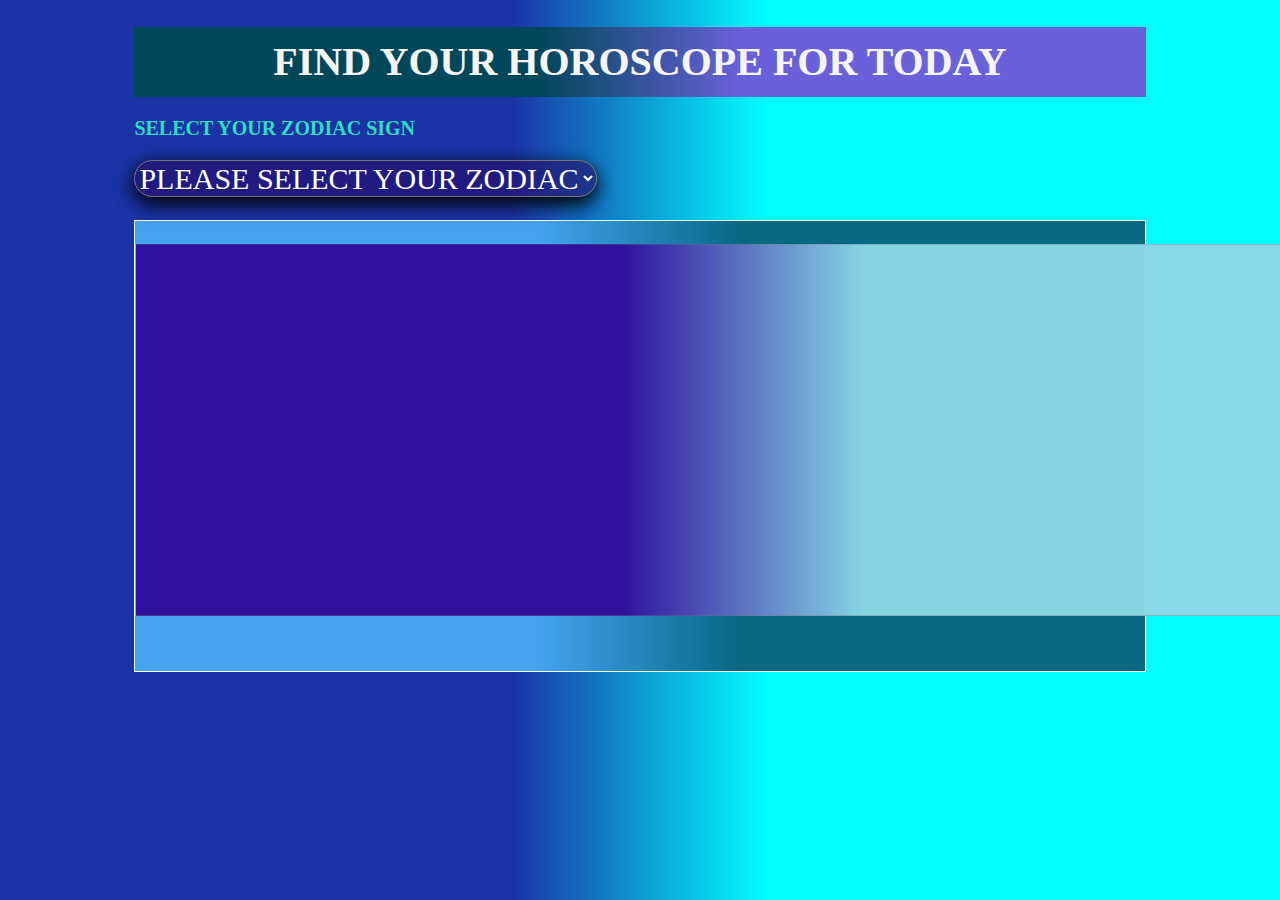
<file: horoscope.html>
<!DOCTYPE html>
<html lang="en">
<head>
    <meta charset="UTF-8">
    <meta http-equiv="X-UA-Compatible" content="IE=edge">
    <meta name="viewport" content="width=device-width, initial-scale=1.0">
    <title>Document</title>
    <link rel="stylesheet" href="horoscope.css">
    <script src="horoscope.js"></script>
</head>
<body>
    <div id="container">
        <div id="header">
            <h1 class="txtheader">Find your horoscope for today</h1>
            <div id="img_horo"></div>
        </div>
        <div id="selectionarea">
            <p><h3 id="txt">SELECT YOUR ZODIAC SIGN</h3></p>
            <select id="horoscope" name="zodiac" onchange="selffunction()">
                <option value="default">PLEASE SELECT YOUR ZODIAC</option>
                <option value="Aries">Aries</option>
                <option value="Tauras">Tauras</option>
                <option value="Gemini">Gemini</option>
                <option value="Cancer">Cancer</option>
                <option value="Leo">Leo</option>
                <option value="Virgo">Virgo</option>
                <option value="Libra">Libra</option>
                <option value="Scorpio">Scorpio</option>
                <option value="Sagittaris">Sagittaris</option>
                <option value="Capricon">Capricon</option>
                <option value="Aquarius">Aquarius</option>
                <option value="Pisces">Pisces</option>
                
            </select>
            <input type="button" value="Restart" name="" onclick="window.location.reload()" id="restartbtn" style="visibility: hidden;">
                </div>
                <br>
                <div id="horoscopetxt">
                    <h3 id="textrow1"></h3>
                    <textarea id="textrow2" style="margin: 0%;width:1208px;height: 366px;" disabled></textarea>
                </div>
                <br>
    </div>
    
</body>


</html>
</file>
<file: horoscope.css>
body
{
	background: linear-gradient(to left,cyan 40%,rgb(26, 51, 165) 60%);
}
#container
{
	width:80%;
	height: 700px;
	font-size: 	20px;
	font-family: 'Gill Sans', 'Gill Sans MT', Calibri, 'Trebuchet MS', sans-serif;
	background-color: linear-gradient(to left,#23adb2  40%,#7066d3  60%);
	color: rgb(43, 223, 193);
	margin: auto; 
}
#header
{
	height: 70px;
	line-height: 70px;
	font-family: Arial Rounded MT;
	text-transform: uppercase;
	color: whitesmoke;
	text-align: center;
	background: linear-gradient(to left,#6a60da  40%,#004759  60%);
}
#selectarea
{
	padding-left: 20px;
	font-weight: bolder;
	color: rgb(30, 210, 135);
}
#horoscopetxt
{
	height: 450px;
	padding-right: 20px;
	border-color: linear-gradient(to left,#2E23B2  40%,#070059  60%);
	border-width: 1px;
	border-style: solid;
	color: white;
	background:linear-gradient(to left,#056982  40%,#43a3f2  60%);
}
#textrow2
{
	font-size: 	20px;
	font-family: Arial Rounded MT;
	background: linear-gradient(to left,#8bd8e6f6  40%,#2f119e  60%);
	color:white;
	user-select: none;
}

#img_horo
{
	margin-right:150px;
	height: 50px;
	width: 50px;
	top:50%;
	left:-50%;
	transform: translate(1800%,250%);
}
#horoscope
{
	font-size: 	30px;
	font-family: Arial Rounded MT;
	text-transform: uppercase;
	color:white;
	background: #270c6698;
	box-shadow: 0 8px 16px 0 rgba(0,0,0,0.2), 0 6px 20px 0 rgba(0,0,0,1);
	border-radius: 20px;

}
#horoscope:hover
{
	box-shadow: 0 12px 16px 0 rgba(36, 89, 133, 0.24),0 17px 50px 0 rgba(13, 74, 155, 0.5)
}
#txt
{
	font-size: 	20px;
	font-family: Arial Rounded MT;
	text-transform: uppercase;

}
#restartbtn
{
	float: right;
	font-size: 	30px;
	font-family: Arial Rounded MT;
	text-transform: uppercase;
	color:white;
	background: #045f66;
	border-radius: 20px;;
	border: none;
    box-shadow: 0 8px 16px 0 rgba(218, 199, 199, 0.2), 0 6px 20px 0 rgb(212, 209, 175);
}

#restartbtn:hover 
{
  box-shadow: 0 12px 16px 0 rgba(100, 223, 216, 0.849),0 17px 50px 0 rgb(89, 79, 235);
}

.txtheader
{
	animation: color 1s infinite;
}
@keyframes color {
  		0%   {color: rgb(255, 230, 0);}
  		25%  {color: rgb(255, 60, 0);}
  		50%  {color: rgb(255, 255, 255);}
  		100% {color: rgb(0, 124, 128);}
	}
</file>
